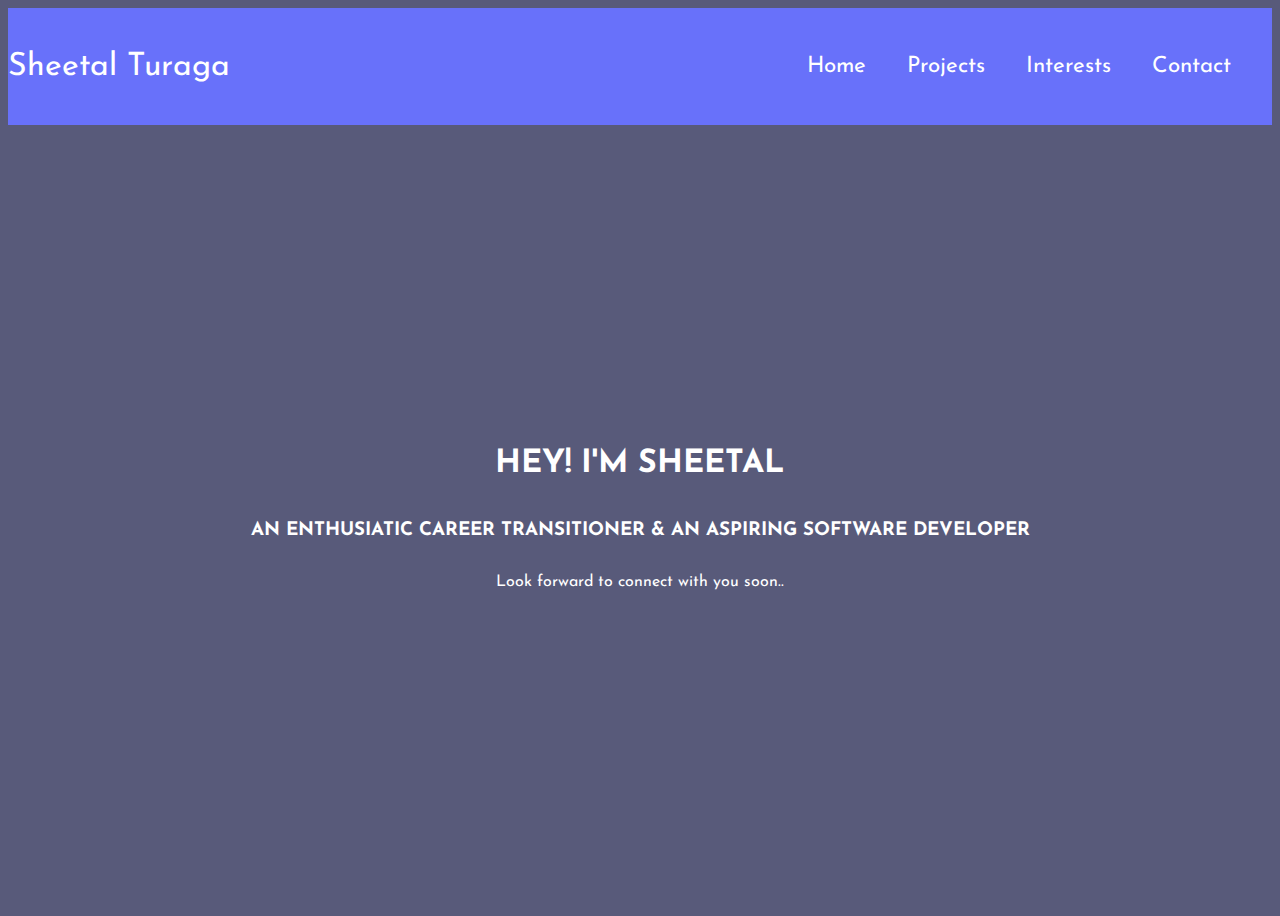
<file: index.html>
<!DOCTYPE html>
<html lang="en">
<head>
    <meta charset="UTF-8">
    <meta http-equiv="X-UA-Compatible" content="IE=edge">
    <meta name="viewport" content="width=device-width, initial-scale=1.0">
    <title>Homepage</title>
    <link rel="stylesheet" href="./indexstyle.css">
</head>
<body>
    <div class="intro-page">
        <div class="navbar">
            <span class="name-logo"> Sheetal Turaga</span>
            <ul>
                <li><a href="./index.html"> Home </a></li>
                <li><a href="./projectspage.html"> Projects </a></li>
                <li><a href="./interestspage.html"> Interests </a></li>
                <li><a href="./contactpage.html"> Contact </a></li>
            </ul>
        </div>
        
        <div class="intro-content">
            <h1>HEY! I'M SHEETAL</h1>
            <h3>AN ENTHUSIATIC CAREER TRANSITIONER & AN ASPIRING SOFTWARE DEVELOPER</h3>
            <p>Look forward to connect with you soon..</p>
        </div>
    </div>
    
</body>
</html>
</file>
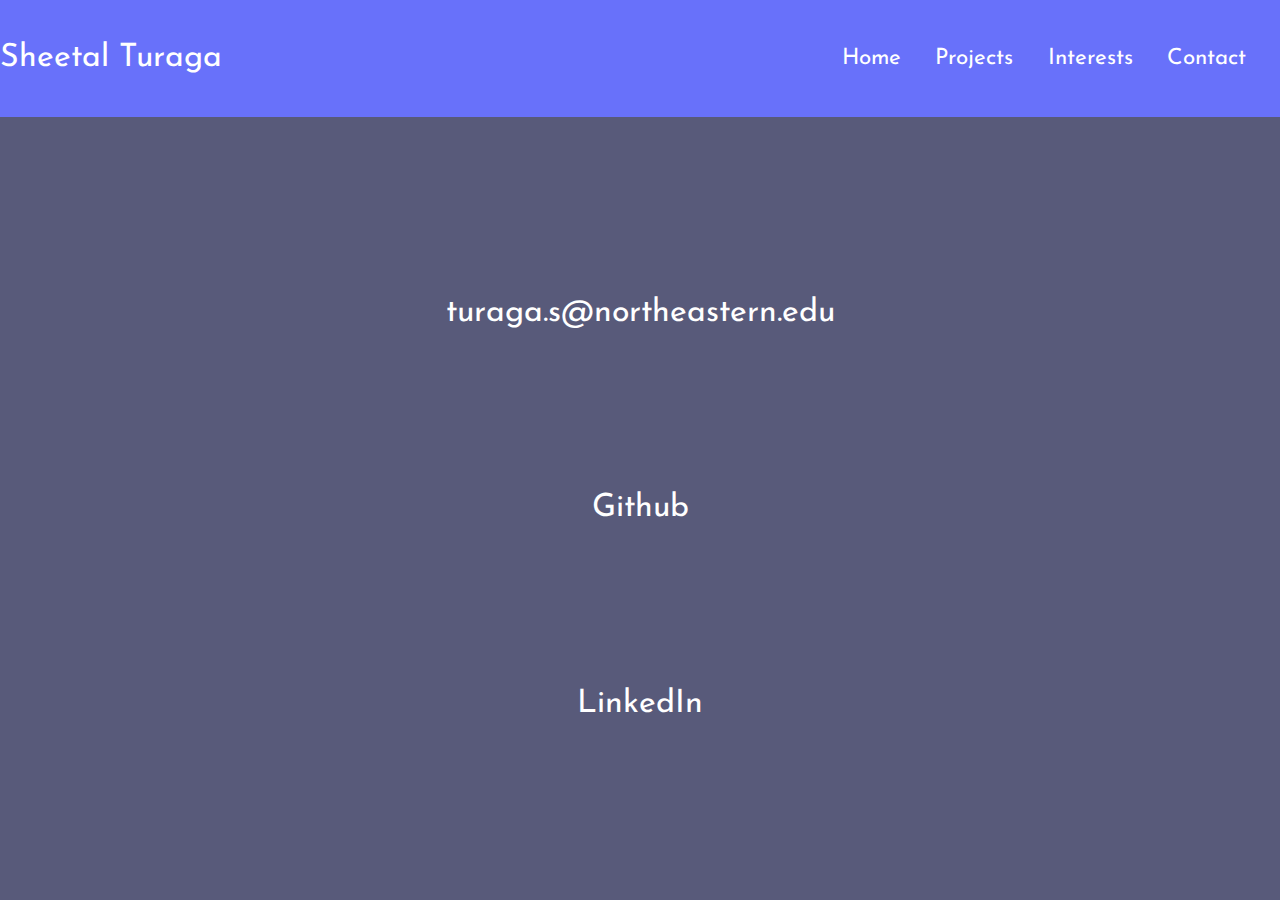
<file: contactpage.html>
<!DOCTYPE html>
<html lang="en">
<head>
    <meta charset="UTF-8">
    <meta http-equiv="X-UA-Compatible" content="IE=edge">
    <meta name="viewport" content="width=device-width, initial-scale=1.0">
    <title>Contact</title>
    <link rel="stylesheet" href="./indexstyle.css">
    <link rel="stylesheet" href="./contactpagestyle.css">
    <link rel="stylesheet" href="https://cdnjs.cloudflare.com/ajax/libs/font-awesome/6.0.0-beta2/css/all.min.css"
        integrity="sha512-YWzhKL2whUzgiheMoBFwW8CKV4qpHQAEuvilg9FAn5VJUDwKZZxkJNuGM4XkWuk94WCrrwslk8yWNGmY1EduTA=="
        crossorigin="anonymous" referrerpolicy="no-referrer" />
</head>
<body>
    <div class="contacts-container">
        <!-- Navbar-->
        <div class="navbar">
            <span class="name-logo"> Sheetal Turaga</span>
            <ul>
                <li><a href="./index.html"> Home </a></li>
                <li><a href="./projectspage.html"> Projects </a></li>
                <li><a href="./interestspage.html"> Interests </a></li>
                <li><a href="./contactpage.html"> Contact </a></li>
            </ul>
        </div>
        <!-- Main Contacts blocks-->
        <div class="contacts-block">

            <div class="email-icon"> 
                <i class="fa-solid fa-envelope"></i>
                <p> turaga.s@northeastern.edu </p>
            </div>

            <a href="https://github.com/sheetalturaga" target="_blank">
                <div class="github-icon">
                    <i class="fa-brands fa-github github-icon"></i>
                    <p> Github </p>
                </div>
            </a>

            <a href="https://linkedin.com/in/sheetal-turaga-90321513" target="_blank">
                <div class="linkedIn-icon">
                    <i class="fa-brands fa-linkedin"></i>
                    <p>LinkedIn</p>
                </div>
            </a>
        </div>
    </div>
    

    
</body>
</html>
</file>
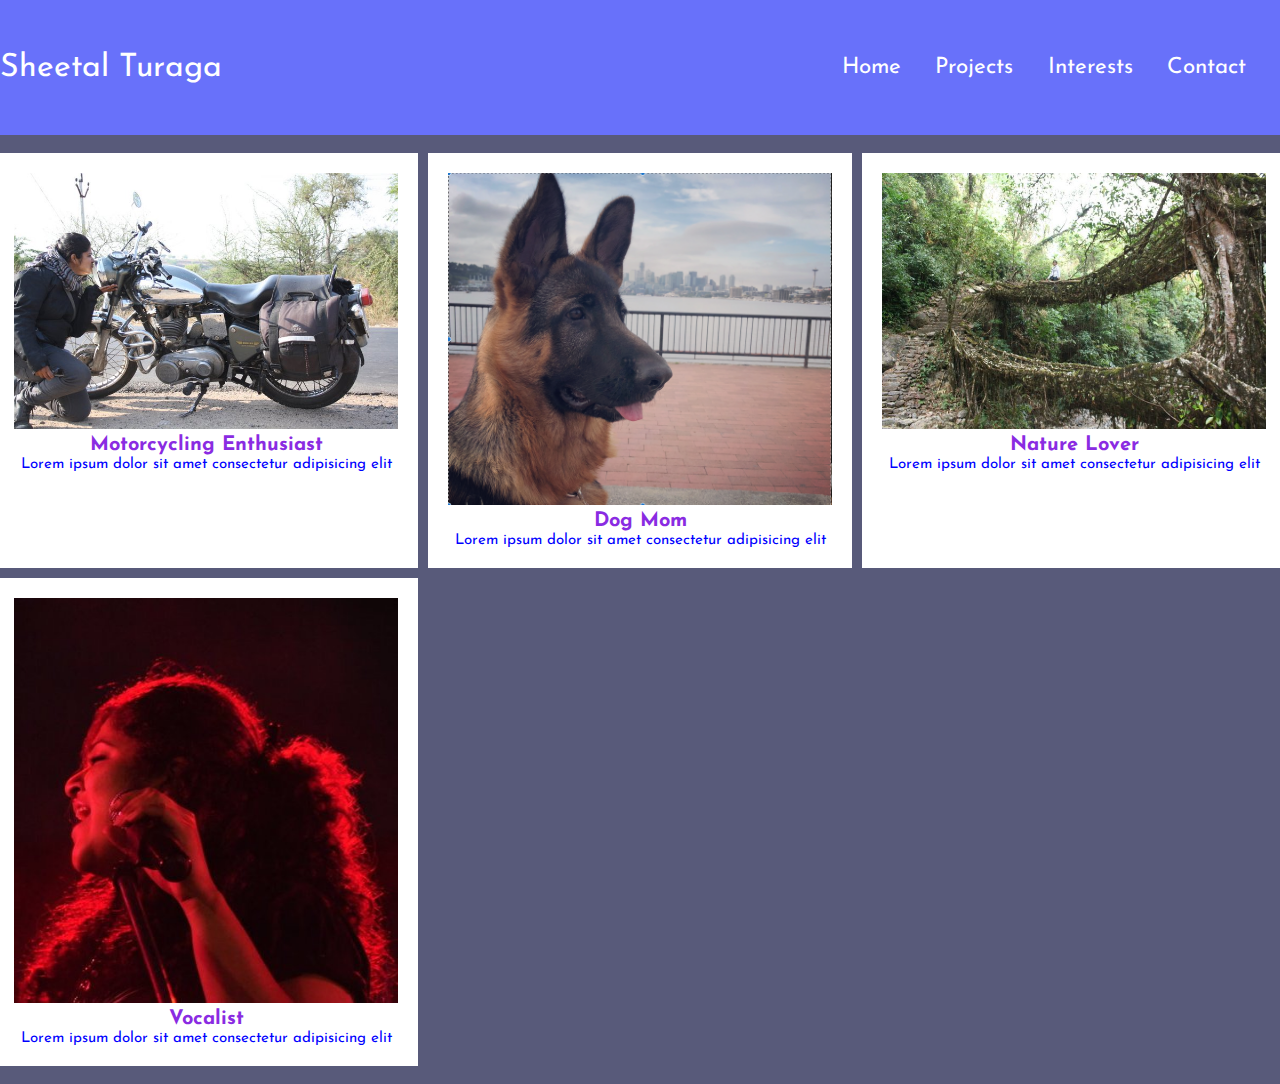
<file: interestspage.html>
<!DOCTYPE html>
<html lang="en">

<head>
    <meta charset="UTF-8">
    <meta http-equiv="X-UA-Compatible" content="IE=edge">
    <meta name="viewport" content="width=device-width, initial-scale=1.0">
    <title>Projects</title>
    <link rel=stylesheet href="interestspagestyle.css">
</head>

<body>
    <div class="interests-page">
        <!--Navbar-->
        <div class="navbar">
            <span class="name-logo"> Sheetal Turaga</span>
            <ul>
                <li><a href="./index.html"> Home </a></li>
                <li><a href="./projectspage.html"> Projects </a></li>
                <li><a href="./interestspage.html"> Interests </a></li>
                <li><a href="./contactpage.html"> Contact </a></li>
            </ul>
        </div>

        <!-- The Main interests grid containers-->
        <div class="interests-main-container">
            <div class="interests-blocks">
                <div class="interests-content">
                    <img src="./Images/motorcycletourer.jpeg" alt="motorcycletourer">
                    <h3>Motorcycling Enthusiast</h3>
                    <p>Lorem ipsum dolor sit amet consectetur adipisicing elit
                    </p>
                </div>
            </div>
            <div class="interests-blocks">
                <div class="interests-content">
                    <img src="./Images/petmom.png" alt=dogmom>
                    <h3>Dog Mom</h3>
                    <p>Lorem ipsum dolor sit amet consectetur adipisicing elit</p>
                </div>
            </div>
            <div class="interests-blocks">
                <div class="interests-content">
                    <img src="./Images/naturelover.jpeg" alt=naturelover>
                    <h3>Nature Lover</h3>
                    <p>Lorem ipsum dolor sit amet consectetur adipisicing elit</p>
                </div>
            </div>
            <div class="interests-blocks">
                <div class="interests-content">
                    <img src="./Images/Singer:Vocalist.jpeg" alt=vocalist>
                    <h3>Vocalist</h3>
                    <p>Lorem ipsum dolor sit amet consectetur adipisicing elit</p>
                </div>
            </div>
        </div>
    </div>

</body>

</html>
</file>
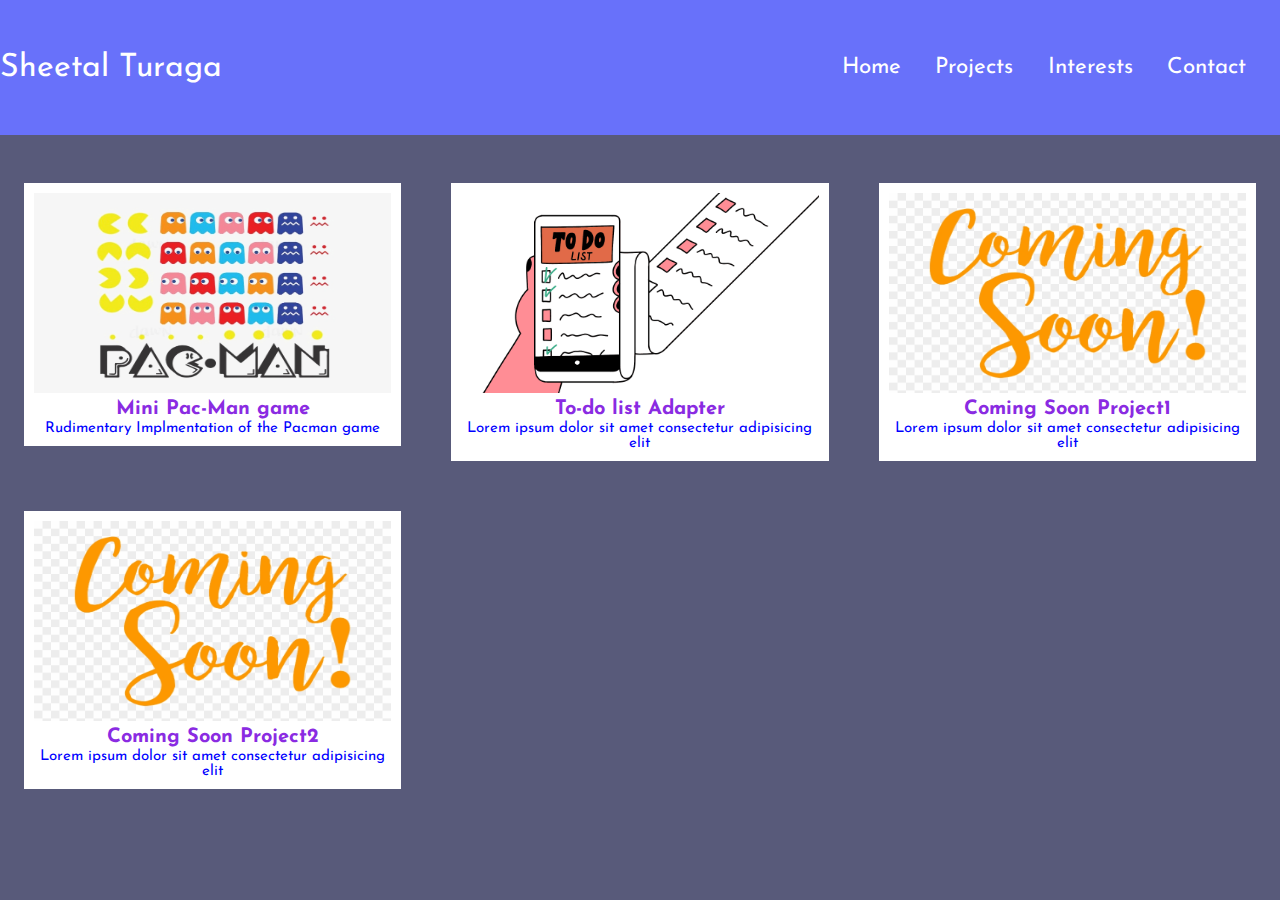
<file: projectspage.html>
<!DOCTYPE html>
<html lang="en">
<head>
    <meta charset="UTF-8">
    <meta http-equiv="X-UA-Compatible" content="IE=edge">
    <meta name="viewport" content="width=device-width, initial-scale=1.0">
    <title>Projects</title>
    <link rel=stylesheet href="projectspagestyle.css">
</head>
<body>
    <div class="project-page">
    <!--Navbar-->
     <div class="navbar">
        <span class="name-logo"> Sheetal Turaga</span>
        <ul>
            <li><a href="./index.html"> Home </a></li>
            <li><a href="./projectspage.html"> Projects </a></li>
            <li><a href="./interestspage.html"> Interests </a></li>
            <li><a href="./contactpage.html"> Contact </a></li>
        </ul>
    </div>

    <!-- The Main projects grid containers-->
    <div class="project-main-container">
        <div class="project-block"> 
            <div class="content">
            <img src="./Images/pacman.png" alt="pacman">
            <h3>Mini Pac-Man game</h3>
            <p> Rudimentary Implmentation of the Pacman game</p>
            </div>
        </div>
        <div class="project-block">
            <div class="content">
            <img src="./Images/todo.png" alt=Todolist>
            <h3>To-do list Adapter</h3>
            <p>Lorem ipsum dolor sit amet consectetur adipisicing elit</p>
            </div>
        </div>
        <div class="project-block">
            <div class="content">
                <img src="./Images/comingsoon.png" alt=tbd1>
                <h3>Coming Soon Project1</h3>
                <p>Lorem ipsum dolor sit amet consectetur adipisicing elit</p>
            </div>
        </div>
        <div class="project-block">
            <div class="content">
                <img src="./Images/comingsoon.png" alt=tbd2>
                <h3>Coming Soon Project2</h3>
                <p>Lorem ipsum dolor sit amet consectetur adipisicing elit</p>
            </div>
        </div>
    </div>
    </div>

</body>
</html>
</file>
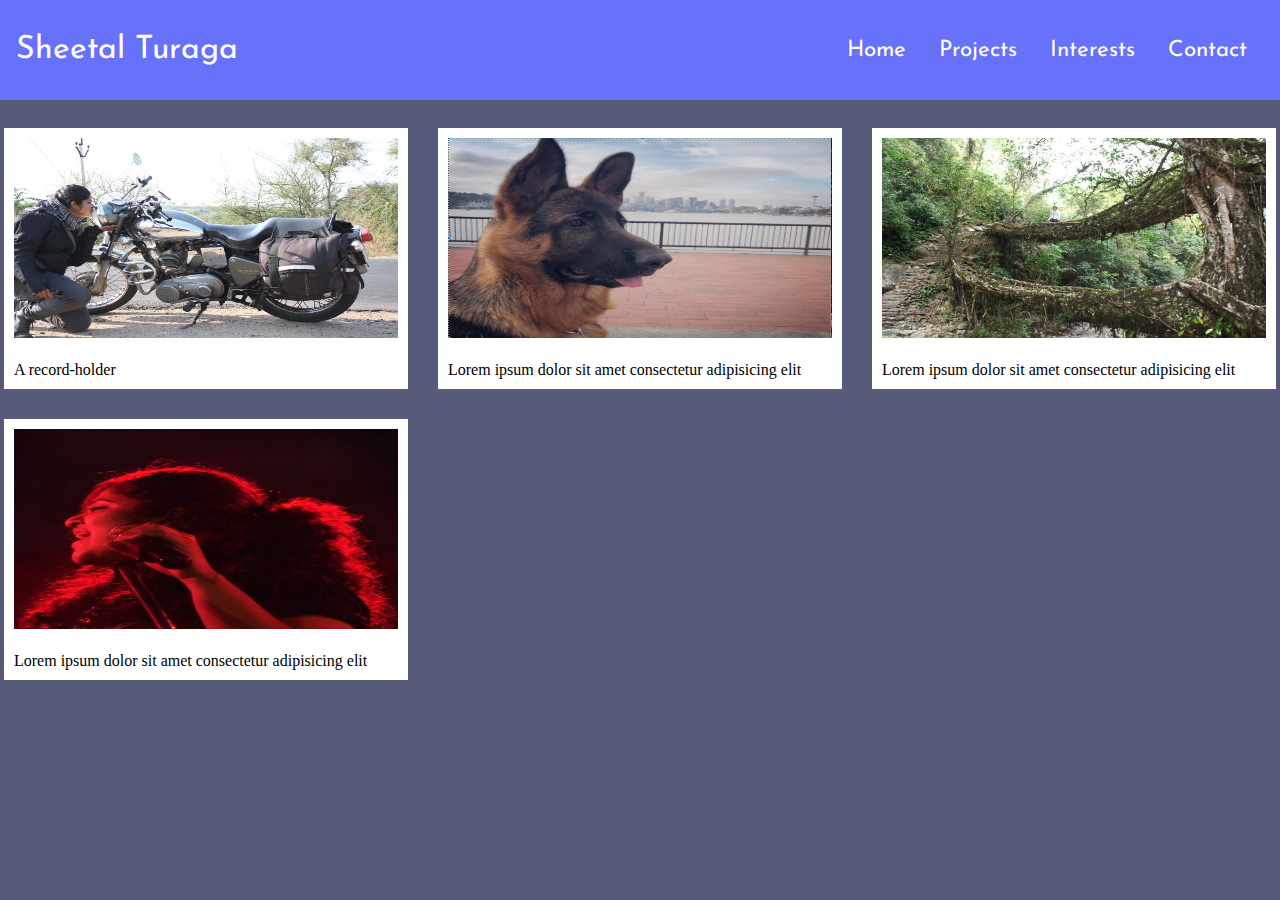
<file: Personal Website/interestspage.html>
<!DOCTYPE html>
<html lang="en">

<head>
    <meta charset="UTF-8">
    <meta http-equiv="X-UA-Compatible" content="IE=edge">
    <meta name="viewport" content="width=device-width, initial-scale=1.0">
    <title>Projects</title>
    <link rel=stylesheet href="interestspagestyle.css">
</head>

<body>
    <div class="interests-page">
        <!--Navbar-->
        <div class="navbar">
            <span class="name-logo"> Sheetal Turaga</span>
            <ul>
                <li><a href="./index.html"> Home </a></li>
                <li><a href="./projectspage.html"> Projects </a></li>
                <li><a href="./interestspage.html"> Interests </a></li>
                <li><a href="./contactpage.html"> Contact </a></li>
            </ul>
        </div>

        <!-- The Main interests grid containers-->
        <div class="interests-main-container">
            <div class="interests-blocks">
                <div class="interests-content">
                    <img src="./Images/motorcycletourer.jpeg" alt="motorcycletourer">
                    <h3>Motorcycle Touring</h3>
                    <p>A record-holder</p>
                </div>
            </div>
            <div class="interests-blocks">
                <div class="interests-content">
                    <img src="./Images/petmom.png" alt=dogmom>
                    <h3>Dog Mom</h3>
                    <p>Lorem ipsum dolor sit amet consectetur adipisicing elit</p>
                </div>
            </div>
            <div class="interests-blocks">
                <div class="interests-content">
                    <img src="./Images/naturelover.jpeg" alt=naturelover>
                    <h3>Nature Lover</h3>
                    <p>Lorem ipsum dolor sit amet consectetur adipisicing elit</p>
                </div>
            </div>
            <div class="interests-blocks">
                <div class="interests-content">
                    <img src="./Images/Singer:Vocalist.jpeg" alt=vocalist>
                    <h3>Vocalist</h3>
                    <p>Lorem ipsum dolor sit amet consectetur adipisicing elit</p>
                </div>
            </div>
        </div>
    </div>

</body>

</html>
</file>
<file: indexstyle.css>
@import url("https://fonts.googleapis.com/css2?family=Josefin+Sans:ital,wght@1,500&display=swap");

@media screen and (min-width: 851px) {
  .navbar {
    display: flex;
    /* padding-left: 1rem; */
    position: sticky;
    height: 15vh;
    width: 100%;
    background-color: #6871fa;
    color: white;
    align-items: center;
    justify-content: space-between;
    font-size: 1.4rem;
    font-family: "Josefin Sans", sans-serif;
    text-decoration: none;
  }

  .name-logo {
    font-size: 2rem;
  }

  li,
  a {
    list-style-type: none;
    text-decoration: none;
    color: white;
    transition: 0.5s;
  }

  li:hover {
    transform: scale(1.25);
  }

  ul {
    display: flex;
    width: 40%;
    justify-content: space-evenly;
  }

  body {
    background-color: #585a7a;
  }

  img {
    width: 200px;
    height: 200px;
    border-radius: 0;
  }

  h1,
  h3,
  p {
    display: flex;
    color: #ffffff;
    text-align: center;
    font-family: "Josefin Sans", sans-serif;
    align-items: center;
    justify-content: center;
  }

  .intro-content {
    margin: 0;
    height: 100%;
    width: 100%;
    display: flex;
    flex-direction: column;
    align-items: center;
    justify-content: center;
  }

  .intro-page {
    display: flex;
    height: 100vh;
    width: 100%;
    flex-direction: column;
    text-align: center;
    justify-content: space-evenly;
  }
}

@media screen and (max-width: 850px) {
  ul {
    display: flex;
    height: 30vh;
    padding: 1rem;
    flex-direction: column;
    justify-content: space-around;
    text-align: center;
  }

  .navbar {
    width: 20vw;
    padding: 1rem;
    min-height: 100vh;
    height: auto;
    background-color: #6871fa;
    color: white;
    font-family: "Josefin Sans", sans-serif;
    text-align: center;
    font-size: 1.2rem;
  }

  li,
  a {
    list-style-type: none;
    text-decoration: none;
    color: white;
    transition: 0.5s;
  }

  img {
    width: 100px;
    height: 100px;
    border-radius: 20%;
  }

  a:hover {
    transform: scale(1.25);
    color: #303f7a;
  }

  .name-logo {
    font-size: 1.5rem;
  }

  body {
    font-size: 30px;
    background-color: #585a7a;
  }

  h1,
  h3,
  p {
    display: flex;
    color: #ffffff;
    text-align: center;
    font-family: "Josefin Sans", sans-serif;
    align-items: center;
    justify-content: center;
  }

  .intro-content {
    margin: 0;
    display: flex;
    flex-direction: column;
    text-align: center;
    align-content: center;
    justify-content: center;
    /* background-color: yellow; */
  }

  .intro-page {
    display: flex;
    text-align: center;
    justify-content: space-between;
    padding: 1rem;
  }
}

@media screen and (max-width: 400px) {
  ul {
    display: flex;
    height: 30vh;
    padding: 1rem;
    flex-direction: column;
    justify-content: space-around;
    text-align: center;
  }

  .navbar {
    width: 20vw;
    padding: 1rem;
    min-height: 100vh;
    height: auto;
    background-color: #6871fa;
    color: white;
    font-family: "Josefin Sans", sans-serif;
    text-align: center;
    font-size: 1rem;
  }

  li,
  a {
    list-style-type: none;
    text-decoration: none;
    color: white;
    transition: 0.5s;
  }

  img {
    width: 100px;
    height: 100px;
    border-radius: 20%;
  }

  a:hover {
    transform: scale(1.25);
    color: #303f7a;
  }

  .name-logo {
    font-size: 1.2rem;
  }

  body {
    font-size: 10px;
    background-color: #585a7a;
  }

  h1,
  h3,
  p {
    display: flex;
    color: #ffffff;
    text-align: center;
    font-family: "Josefin Sans", sans-serif;
    align-items: center;
    justify-content: center;
  }

  .intro-content {
    margin: 0;
    display: flex;
    flex-direction: column;
    text-align: center;
    align-content: center;
    justify-content: center;
    background-color: yellow;
  }

  .intro-page {
    display: flex;
    text-align: center;
    justify-content: space-between;
    padding: 1rem;
  }
}
</file>
<file: contactpagestyle.css>
@import url("./indexstyle.css");
* {
  margin: 0;
  box-sizing: border-box;
}

.contacts-container {
  display: flex;
  flex-direction: column;
  justify-content: center;
  text-align: center;
  height: 100vh;
  width: 100vw;
}

.contacts-block {
  padding: 1rem;
  display: flex;
  flex-direction: column;
  justify-content: space-evenly;
  align-items: center;
  /* background-color: green; */
  width: 100vw;
  height: 100vh;
}

.github-icon {
  font-size: 70px;
  color: rgb(236, 232, 232);
  text-align: center;
}

.linkedIn-icon {
  font-size: 70px;
  color: rgb(236, 232, 232);
  text-align: center;
}

.email-icon {
  font-size: 70px;
  color: rgb(236, 232, 232);
  text-align: center;
  overflow-x: wrap;
}

p {
  font-size: 2rem;
}

@media screen and (max-width: 850px) {
  .contacts-block {
    width: 60vw;
    height: 100vh;
  }

  .contacts-container {
    display: flex;
    flex-direction: row;
    justify-content: space-between;
    min-width: 100vw;
    min-height: 100vh;
    width: auto;
    height: auto;
  }

  li,
  a {
    font-size: 1rem;
    text-align: left;
  }

  ul {
    text-align: center;
    display: flex;
    justify-content: space-evenly;
    align-items: center;
  }

  .name-logo {
    font-size: 1rem;
  }
}
</file>
<file: interestspagestyle.css>
@import url("./indexstyle.css");

* {
  margin: 0;
  box-sizing: border-box;
}

.interests-main-container {
  margin: 8px -16px;
  gap: 10px;
  display: grid;
  grid-template-columns: repeat(auto-fit, minmax(400px, 2fr));
}

.interests-main-container,
.interests-main-container > .interests-blocks {
  padding: 10px;
}

.interests-blocks {
  float: left;
  width: 100%;
  height: 100%;
  background-color: white;
}

.interests-main-container:after {
  content: "";
  display: flex;
  clear: both;
}

.interests-content {
  background-color: white;
  padding: 10px;
}

.interests-content img {
  width: 100%;
  height: 100%;
  border-radius: 0;
}

h3 {
  color: blueviolet;
  font-weight: bold;
  padding: 2px;
  text-align: center;
  font-size: 20px;
  font-family: "Josefin Sans", sans-serif;
}

p {
  color: blue;
  text-align: center;
  font-size: 15px;
  font-family: "Josefin Sans", sans-serif;
}

@media screen and (max-width: 850px) {
  .interests-blocks {
    width: 100%;
    height: 100%;
  }

  .interests-main-container {
    justify-content: space-between;
    width: 80vw;
    margin-left: 1rem;
    padding: 5%;
    display: grid;
    grid-template-columns: repeat(auto-fit, minmax(400px, 2fr));
  }

  .interests-page {
    padding: 5px;
    display: flex;
    justify-content: space-between;
    min-width: 100vw;
    min-height: 100vh;
    width: auto;
    height: auto;
  }

  li,
  a {
    font-size: 1rem;
    text-align: left;
  }

  ul {
    text-align: center;
    display: flex;
    justify-content: space-evenly;
    align-items: center;
  }

  .name-logo {
    font-size: 1rem;
  }

  h3 {
    color: blueviolet;
    font-weight: bold;
    padding: 2px;
    text-align: center;
    font-size: 15px;
    font-family: "Josefin Sans", sans-serif;
  }

  p {
    color: blue;
    text-align: center;
    font-size: 10px;
    font-family: "Josefin Sans", sans-serif;
  }
}
</file>
<file: projectspagestyle.css>
@import url("./indexstyle.css");
* {
  margin: 0;
  box-sizing: border-box;
}

.project-main-container {
  margin: 8px -16px;
  gap: 10px;
  display: grid;
  grid-template-columns: repeat(auto-fit, minmax(400px, 2fr));
}

.project-main-container,
.project-main-container > .project-block {
  padding: 20px;
}

.project-block {
  float: left;
  width: 100%;
  height: 100%;
  /* background-color: rgb(162, 125, 163); */
}

.project-main-container:after {
  content: "";
  display: table;
  clear: both;
}

.content {
  background-color: white;
  padding: 10px;
}

img {
  width: 100%;
}

h3 {
  color: blueviolet;
  font-weight: bold;
  padding: 2px;
  text-align: center;
  font-size: 20px;
  font-family: "Josefin Sans", sans-serif;
}

p {
  color: blue;
  text-align: center;
  font-size: 15px;
  font-family: "Josefin Sans", sans-serif;
}

@media screen and (max-width: 850px) {
  .project-block {
    width: 100%;
    height: 100%;
  }

  .project-main-container {
    justify-content: space-between;
    width: 80vw;
    margin-left: 1rem;
    padding: 5%;
    display: grid;
    grid-template-columns: repeat(auto-fit, minmax(400px, 2fr));
  }

  .project-page {
    padding: 5px;
    display: flex;
    justify-content: space-between;
    min-width: 100vw;
    min-height: 100vh;
    width: auto;
    height: auto;
  }

  li,
  a {
    font-size: 1rem;
    text-align: left;
  }

  ul {
    text-align: center;
    display: flex;
    justify-content: space-evenly;
    align-items: center;
  }

  .name-logo {
    font-size: 1rem;
  }

  h3 {
    color: blueviolet;
    font-weight: bold;
    padding: 2px;
    text-align: center;
    font-size: 17px;
    font-family: "Josefin Sans", sans-serif;
  }

  p {
    color: blue;
    text-align: center;
    font-size: 10px;
    font-family: "Josefin Sans", sans-serif;
  }
}
</file>
<file: Personal Website/interestspagestyle.css>
@import url("./indexstyle.css");

* {
  margin: 0;
  box-sizing: border-box;
}

.interests-main-container {
  margin: 8px -16px;
  gap: 10px;
  display: grid;
  grid-template-columns: repeat(auto-fit, minmax(400px, 2fr));
}

.interests-main-container,
.interests-main-container > .interests-blocks {
  padding: 10px;
}

.interests-blocks {
  float: left;
  width: 100%;
  height: 100%;
  /* background-color: rgb(162, 125, 163); */
}

.interests-main-container:after {
  content: "";
  display: table;
  clear: both;
}

.interests-content {
  background-color: white;
  padding: 10px;
}

.interests-content img {
  width: 100%;
  border-radius: 0;
}

@media screen and (max-width: 850px) {
  .interests-blocks {
    width: 100%;
    height: 100%;
  }

  .interests-main-container {
    justify-content: space-between;
    width: 80vw;
    margin-left: 1rem;
    padding: 5%;
    display: grid;
    grid-template-columns: repeat(auto-fit, minmax(400px, 2fr));
  }

  .interests-page {
    padding: 5px;
    display: flex;
    justify-content: space-between;
    min-width: 100vw;
    min-height: 100vh;
    width: auto;
    height: auto;
  }

  li,
  a {
    font-size: 1rem;
    text-align: left;
  }

  ul {
    text-align: center;
    display: flex;
    justify-content: space-evenly;
    align-items: center;
  }

  .name-logo {
    font-size: 1rem;
  }
}
</file>
